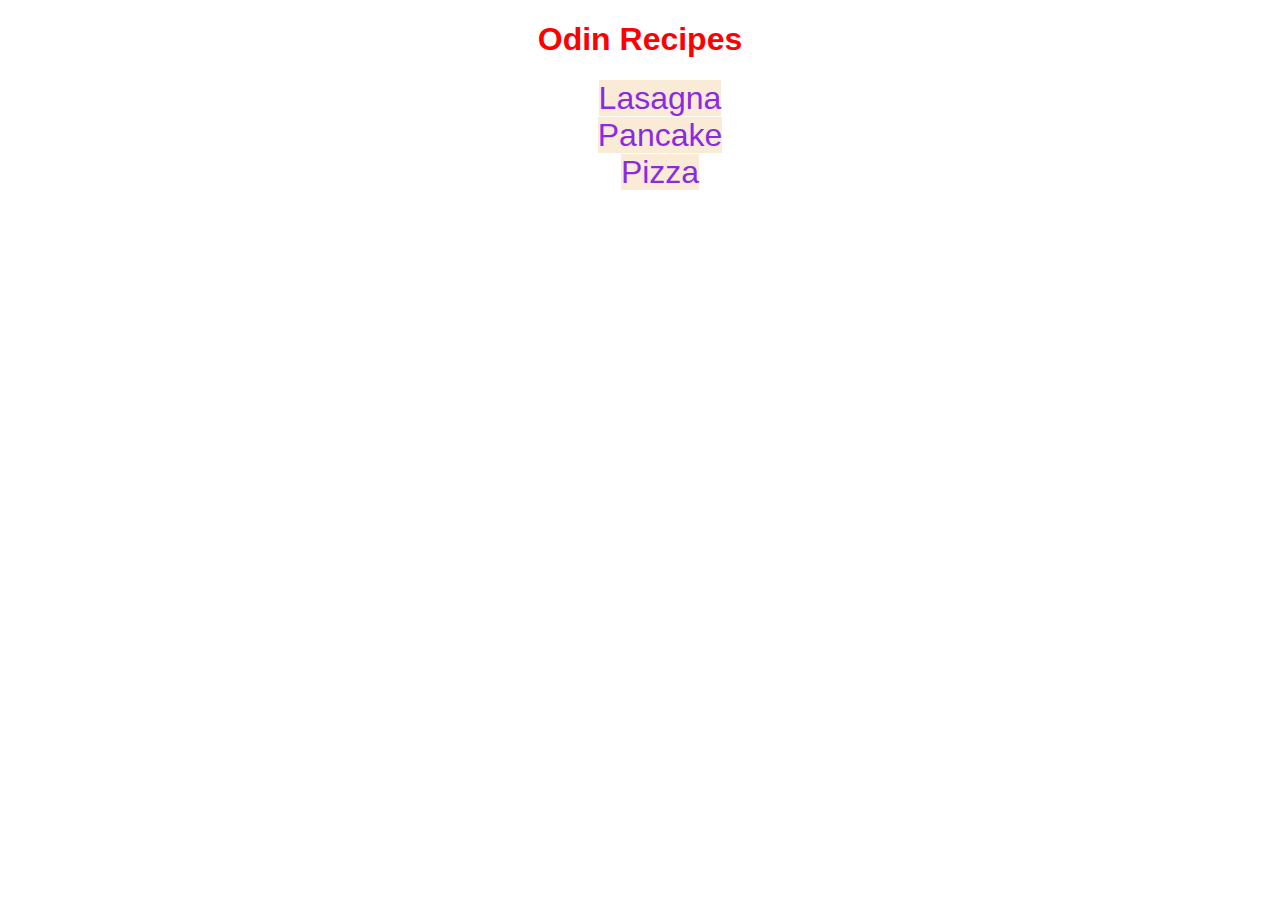
<file: index.html>
<!DOCTYPE html>
<html lang="en">
  <head>
    <meta charset="UTF-8" />
    <meta name="viewport" content="width=device-width, initial-scale=1.0" />
    <link rel="stylesheet" href="style.css" />
    <title>Odin recipes</title>
  </head>
  <body>
    <h1>Odin Recipes</h1>
    <ul>
      <li class="recipe-buttons"><a href="recipes/lasagna.html">Lasagna</a></li>
      <li class="recipe-buttons"><a href="recipes/pancake.html">Pancake</a></li>
      <li class="recipe-buttons"><a href="recipes/pizza.html">Pizza</a></li>
    </ul>
  </body>
</html>
</file>
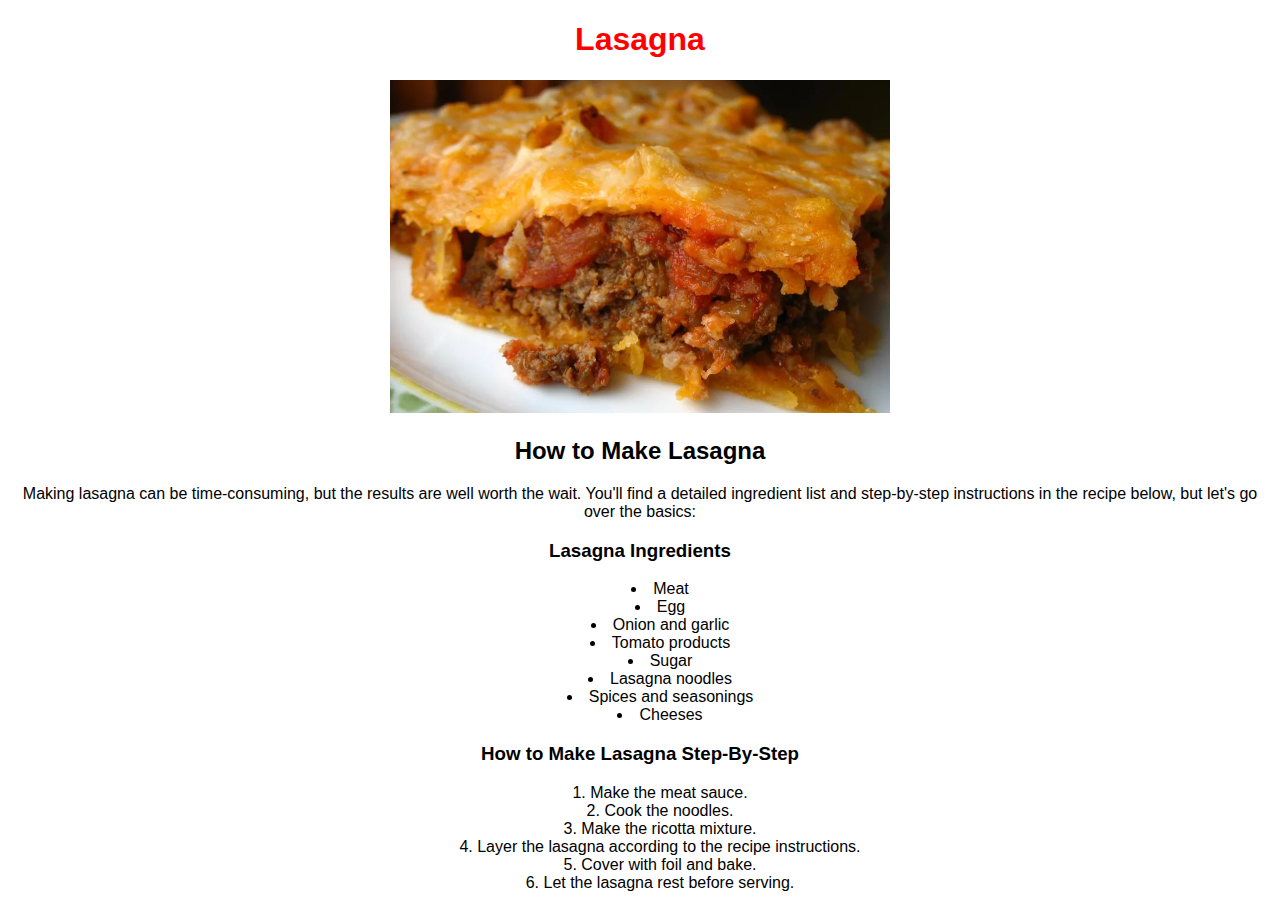
<file: recipes/lasagna.html>
<!DOCTYPE html>
<html lang="en">
  <head>
    <meta charset="UTF-8" />
    <meta name="viewport" content="width=device-width, initial-scale=1.0" />
    <link rel="stylesheet" href="../style.css" />
    <title>Document</title>
  </head>
  <body>
    <h1>Lasagna</h1>
    <img src="../images/lasagna.webp" alt="lasagna" />
    <h2>How to Make Lasagna</h2>
    <p>
      Making lasagna can be time-consuming, but the results are well worth the
      wait. You'll find a detailed ingredient list and step-by-step instructions
      in the recipe below, but let's go over the basics:
    </p>
    <h3>Lasagna Ingredients</h3>
    <ul>
      <li>Meat</li>
      <li>Egg</li>
      <li>Onion and garlic</li>
      <li>Tomato products</li>
      <li>Sugar</li>
      <li>Lasagna noodles</li>
      <li>Spices and seasonings</li>
      <li>Cheeses</li>
    </ul>
    <h3>How to Make Lasagna Step-By-Step</h3>
    <ol>
      <li>Make the meat sauce.</li>
      <li>Cook the noodles.</li>
      <li>Make the ricotta mixture.</li>
      <li>Layer the lasagna according to the recipe instructions.</li>
      <li>Cover with foil and bake.</li>
      <li>Let the lasagna rest before serving.</li>
    </ol>
  </body>
</html>
</file>
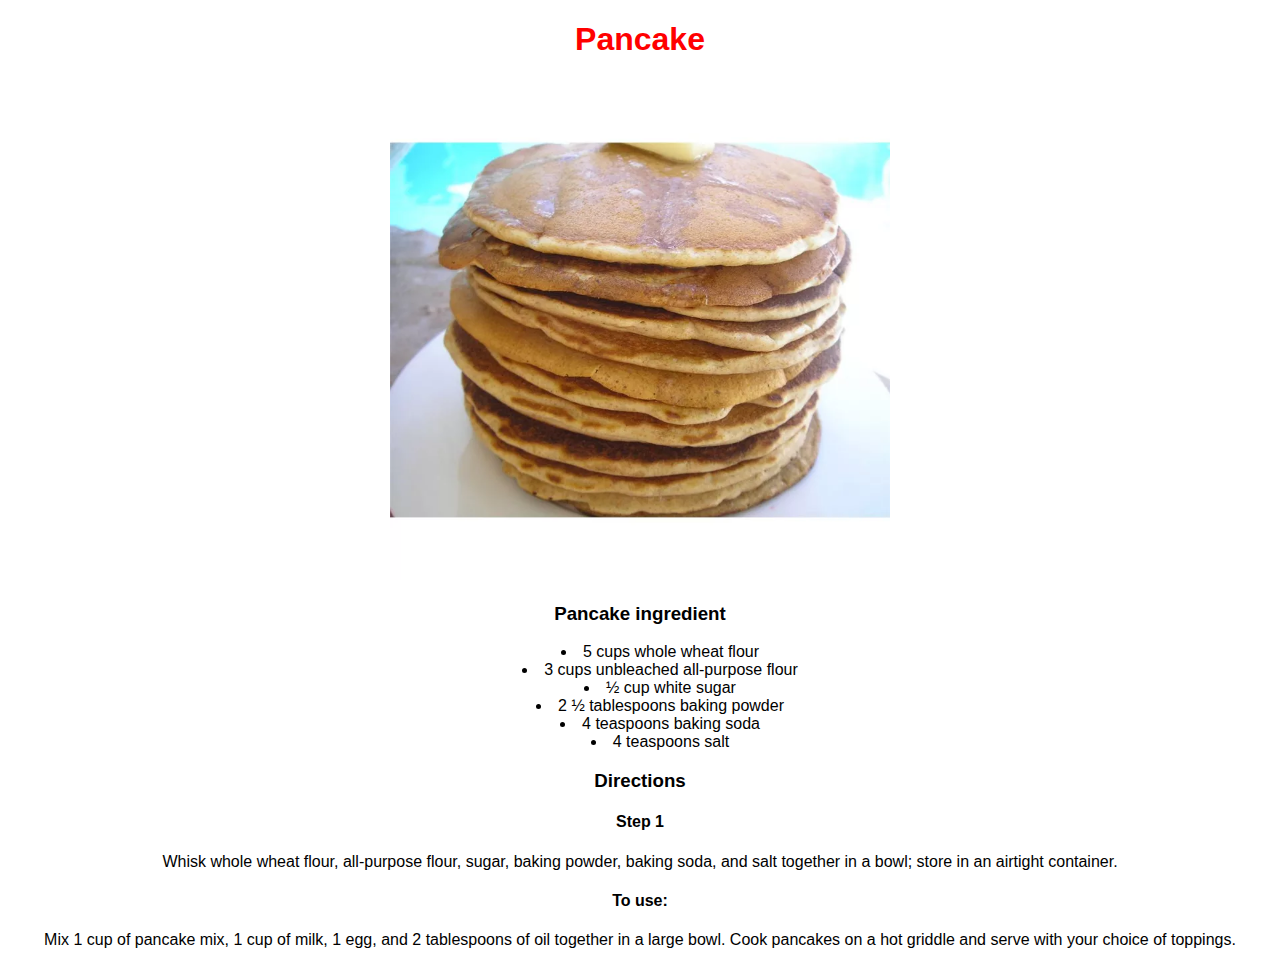
<file: recipes/pancake.html>
<!DOCTYPE html>
<html lang="en">
  <head>
    <meta charset="UTF-8" />
    <meta name="viewport" content="width=device-width, initial-scale=1.0" />
    <link rel="stylesheet" href="../style.css" />
    <title>Pancake</title>
  </head>
  <body>
    <h1>Pancake</h1>
    <img src="../images/pancake.webp" alt="pancake" />
    <h3>Pancake ingredient</h3>
    <ul>
      <li>5 cups whole wheat flour</li>
      <li>3 cups unbleached all-purpose flour</li>
      <li>½ cup white sugar</li>
      <li>2 ½ tablespoons baking powder</li>
      <li>4 teaspoons baking soda</li>
      <li>4 teaspoons salt</li>
    </ul>
    <h3>Directions</h3>
    <h4>Step 1</h4>
    <p>
      Whisk whole wheat flour, all-purpose flour, sugar, baking powder, baking
      soda, and salt together in a bowl; store in an airtight container.
    </p>
    <h4>To use:</h4>
    <p>
      Mix 1 cup of pancake mix, 1 cup of milk, 1 egg, and 2 tablespoons of oil
      together in a large bowl. Cook pancakes on a hot griddle and serve with
      your choice of toppings.
    </p>
  </body>
</html>
</file>
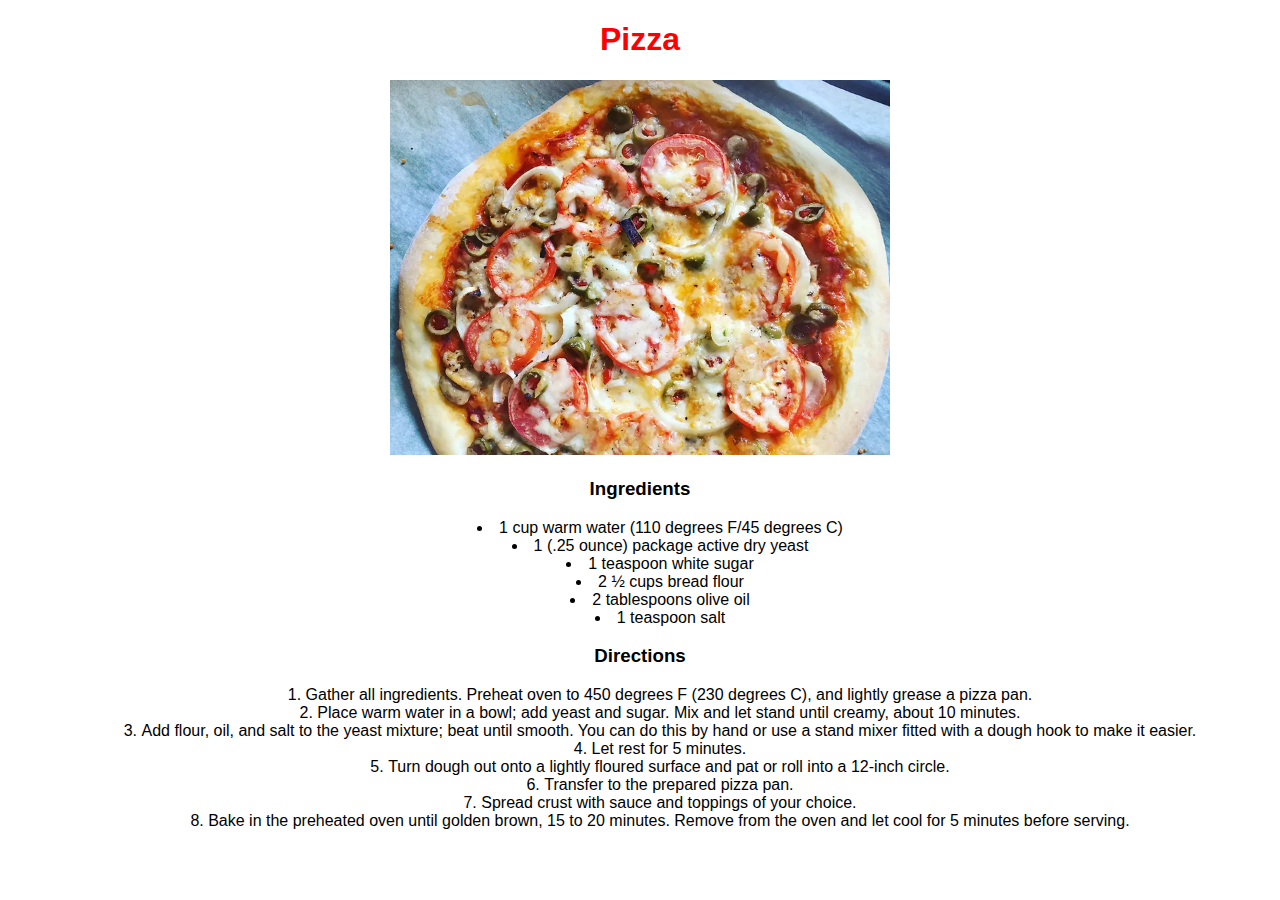
<file: recipes/pizza.html>
<!DOCTYPE html>
<html lang="en">
  <head>
    <meta charset="UTF-8" />
    <meta name="viewport" content="width=device-width, initial-scale=1.0" />
    <link rel="stylesheet" href="../style.css" />
    <title>Pizza</title>
  </head>
  <body>
    <h1>Pizza</h1>
    <img src="../images/pizza.webp" alt="pizza" />
    <h3>Ingredients</h3>
    <ul>
      <li>1 cup warm water (110 degrees F/45 degrees C)</li>
      <li>1 (.25 ounce) package active dry yeast</li>
      <li>1 teaspoon white sugar</li>
      <li>2 ½ cups bread flour</li>
      <li>2 tablespoons olive oil</li>
      <li>1 teaspoon salt</li>
    </ul>
    <h3>Directions</h3>
    <ol>
      <li>
        Gather all ingredients. Preheat oven to 450 degrees F (230 degrees C),
        and lightly grease a pizza pan.
      </li>
      <li>
        Place warm water in a bowl; add yeast and sugar. Mix and let stand until
        creamy, about 10 minutes.
      </li>
      <li>
        Add flour, oil, and salt to the yeast mixture; beat until smooth. You
        can do this by hand or use a stand mixer fitted with a dough hook to
        make it easier.
      </li>
      <li>Let rest for 5 minutes.</li>
      <li>
        Turn dough out onto a lightly floured surface and pat or roll into a
        12-inch circle.
      </li>
      <li>Transfer to the prepared pizza pan.</li>
      <li>Spread crust with sauce and toppings of your choice.</li>
      <li>
        Bake in the preheated oven until golden brown, 15 to 20 minutes. Remove
        from the oven and let cool for 5 minutes before serving.
      </li>
    </ol>
  </body>
</html>
</file>
<file: style.css>
* {
  box-sizing: border-box;
}

body {
  font-family: Arial, Helvetica, sans-serif;
  text-align: center;
}

img {
  height: auto;
  width: 500px;
}

h1 {
  color: red;
  text-align: center;
}

ol li,
ul li {
  list-style-position: inside;
}

.recipe-buttons {
  list-style: none;
}

.recipe-buttons a {
  color: blueviolet;
  background-color: antiquewhite;
  font-size: 2rem;
}

.recipe-buttons a:hover {
  text-decoration: underline;
}

a {
  text-decoration: none;
}
</file>
